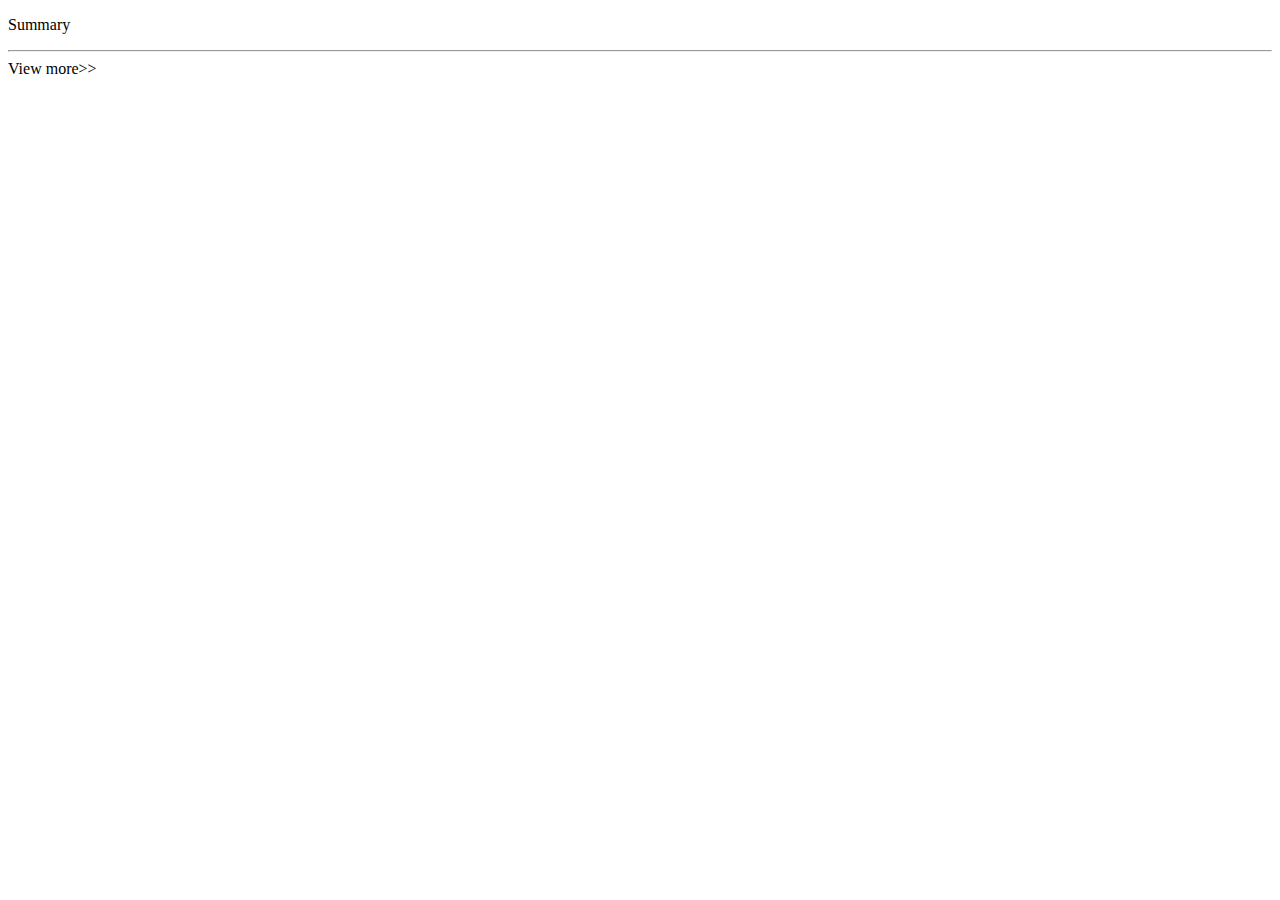
<file: src/main/resources/templates/index.html>
<!DOCTYPE html>
<html lang="en" xmlns:th="http://www.thymeleaf.org">
<head th:replace="template :: head">

</head>
<body>
    <nav th:replace="template :: navbar"></nav>
    <section th:replace="template :: afternavbar">
    </section>
    <div class="row">

        <div class="col-lg-3" th:each="article, iterStat : ${articleList}">
            <div class="panel panel-default">
                <div class="panel-heading" ><span th:text="${article.name}"></span></div>
                <div class="panel-body">
                    <p class="lead">Summary</p>
                    <p > <span th:text="${article.summary}"></span></p>
                    <hr/>
                    <div class="row">
                        <span th:text="${article.date}"></span>
                        <a th:href="@{/article1/{id}(id=${article.id})}"> View more>></a>
                    </div>
                </div>
            </div>
        </div>
    </div>
</body>
</html>
</file>
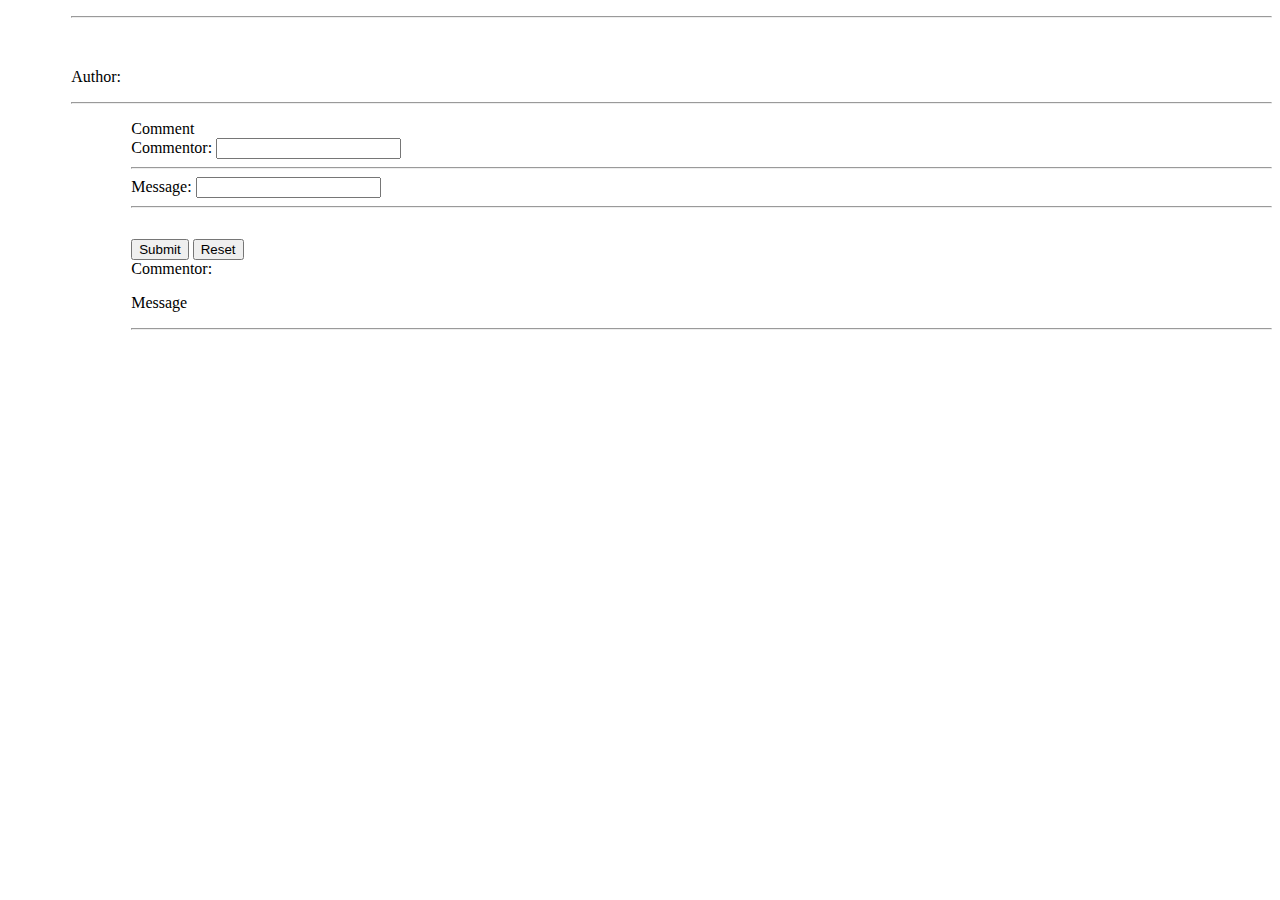
<file: src/main/resources/templates/articledetail.html>
<!DOCTYPE html>
<html lang="en" xmlns:th="http://www.thymeleaf.org">
<head th:replace="template :: head">
</head>
<body>
<nav th:replace="template :: navbar"></nav>
<section th:replace="template :: afternavbar">
</section>
<div class="row">

    <div class="col-lg-6" style="margin-left: 5%;">
        <div class="panel panel-default">
            <div class="panel-heading" ><span th:text="${article.name}"></span></div>
            <div class="panel-body">

                <p > <span th:text="${article.summary}"></span></p>
                <hr/>
                <p > <span th:text="${article.content}"></span></p>
                <br/>
                <a th:href="@{|/author/${author.id}|}"><p >Author: <span th:text="${author.name}"></span></p></a>
                <hr/>
                <p > <span th:text="${article.date}"></span></p>
                <div th:each="tag, iterStat : ${tags}">
                    <a th:href="@{|/tag/${tag.id}|}"><span th:text="${tag.name}"></span></a>
                </div>
            </div>
        </div>
        <div class="row" style="margin-left: 5%;">
            <div class="panel panel-default">
                <div class="panel-heading" >Comment</div>
                    <div class="panel-body">
                    <form th:action="@{/addcomment}" th:object="${com}" method="post">
                     Commentor: <input type="text" th:field="*{commentor}"/>
                     <hr/>
                     Message: <input type="text" th:field = "*{message}" />
                     <hr/>
                     <input type="hidden" th:value="${article.id}" name="idarticle"/><br/>
                     <button style="margin-top: 5px;" type="submit" class="btn btn-primary" value="submit">Submit </button>
                       <button style="margin-top: 5px;" type="reset" class="btn btn-primary" value="Reset" >Reset</button>
                    </form>
                    </div>
            </div>


            <div class= "row" th:each="c, iterStat : ${commentList}">
                <div>
                    <div class="panel panel-default">
                        <div class="panel-heading" >Commentor:<span th:text="${c.commentor}"></span></div>
                        <div class="panel-body">
                            <p class="lead">Message</p>
                            <p > <span th:text="${c.message}"></span></p>
                            <hr/>
                            <p> <span th:text="${c.date}"></span></p>
                        </div>
                    </div>
                </div>
            </div>
        </div>
    </div>


</div>
</body>
</html>
</file>
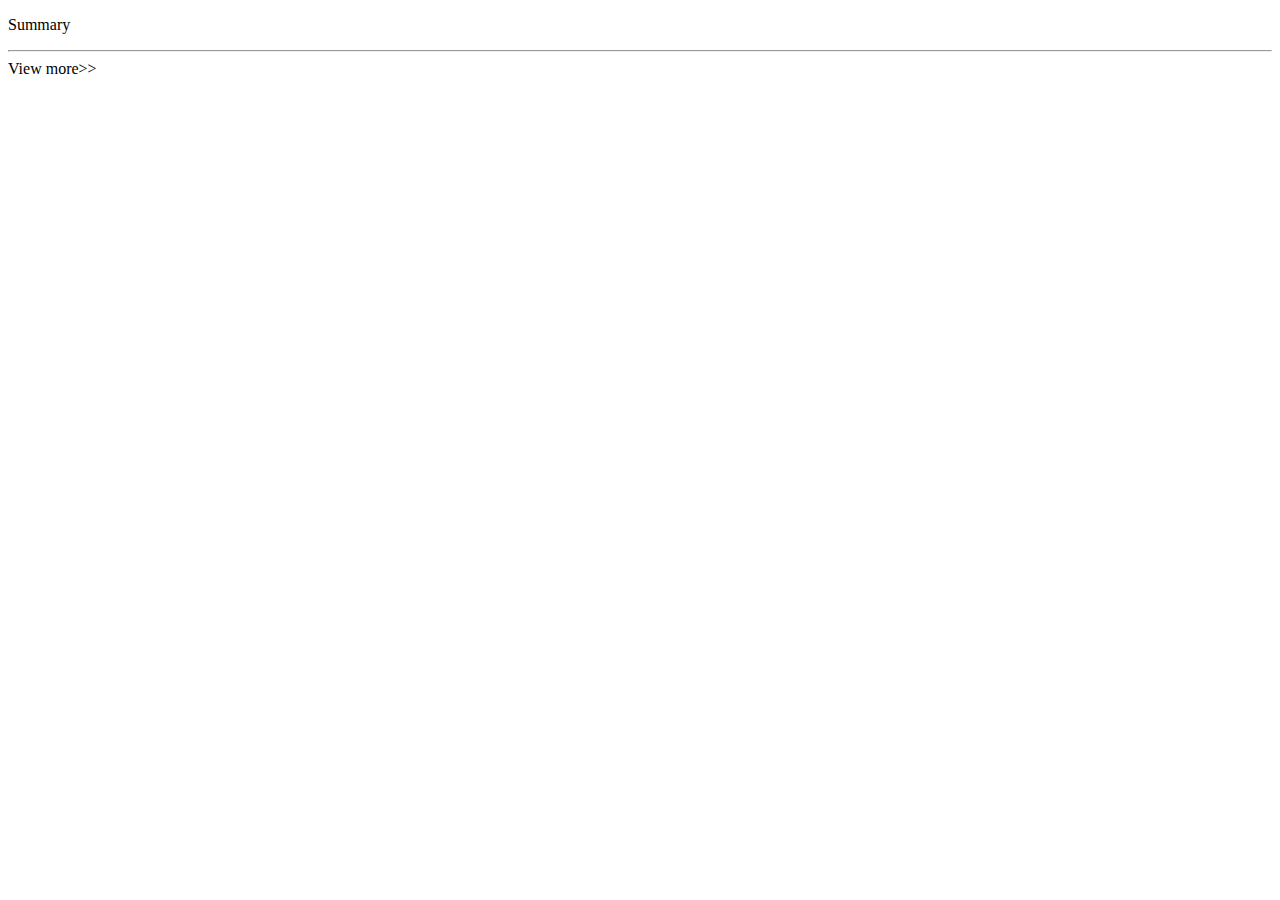
<file: src/main/resources/templates/authorArticle.html>
<!DOCTYPE html>
<html lang="en" xmlns:th="http://www.thymeleaf.org">
<head th:replace="template :: head">
</head>
<body>
<nav th:replace="template :: navbar"></nav>
<section th:replace="template :: afternavbar">
</section>
<div class="col-lg-3" th:each="article, iterStat : ${articleList}">
    <div class="panel panel-default">
        <div class="panel-heading" ><span th:text="${article.name}"></span></div>
        <div class="panel-body">
            <p class="lead">Summary</p>
            <p > <span th:text="${article.summary}"></span></p>
            <hr/>
            <div class="row">
                <span th:text="${article.date}"></span>
                <a th:href="@{/article1/{id}(id=${article.id})}"> View more>></a>
            </div>
        </div>
    </div>
</div>
</body>
</html>
</file>
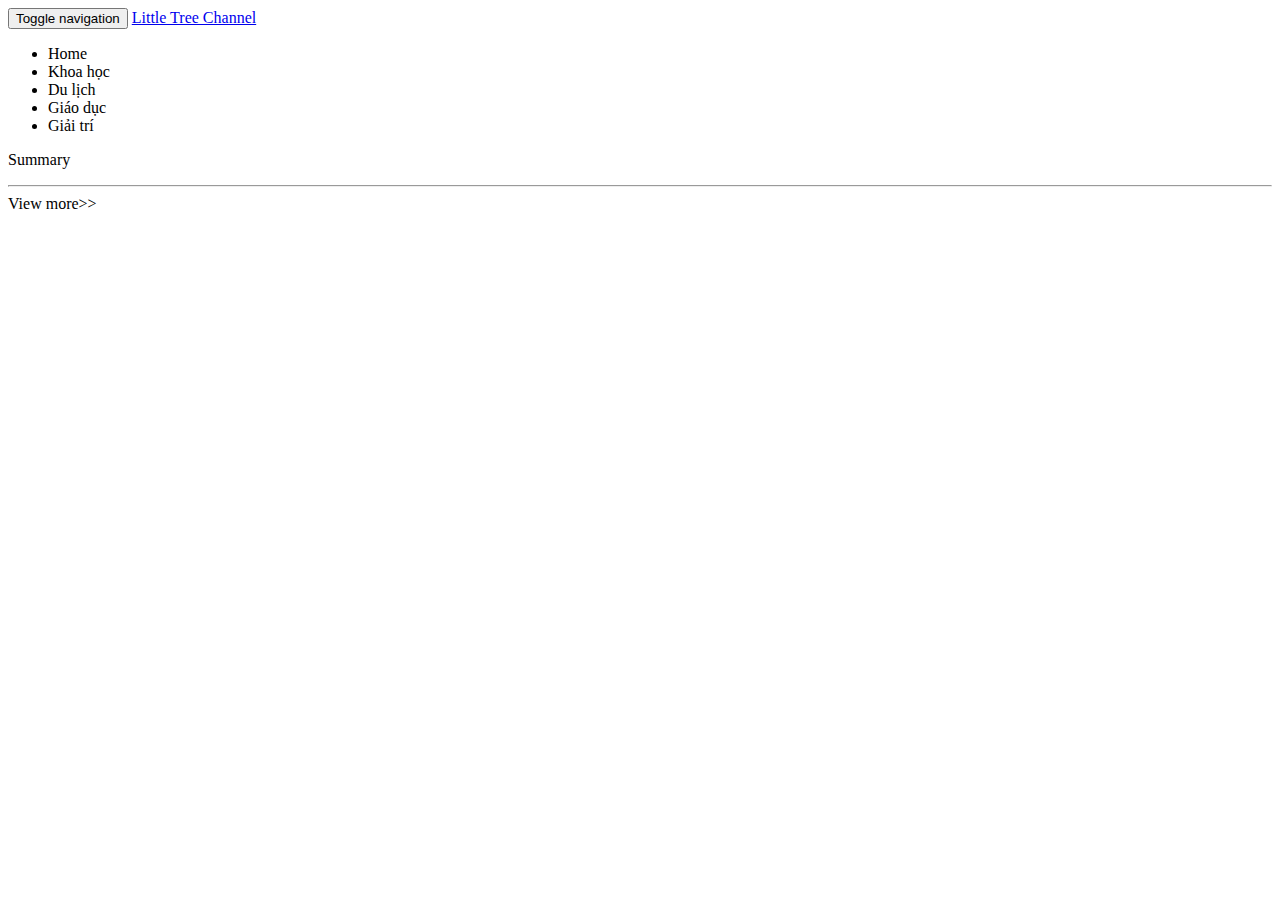
<file: src/main/resources/templates/education.html>
<!DOCTYPE html>
<html lang="en" xmlns:th="http://www.thymeleaf.org">
<head th:replace="template :: head">

</head>
<body>
<nav class="navbar navbar-default navbar-fixed-top " role="navigation" th:fragment="navbar">
    <div class="container">
        <!-- Brand and toggle get grouped for better mobile display -->
        <div class="navbar-header">
            <button type="button" class="navbar-toggle" data-toggle="collapse" data-target=".navbar-ex1-collapse">
                <span class="sr-only">Toggle navigation</span>
                <span class="icon-bar"></span>
                <span class="icon-bar"></span>
                <span class="icon-bar"></span>
            </button>
            <a class="navbar-brand" href="#">Little Tree Channel</a>
        </div>

        <!-- Collect the nav links, forms, and other content for toggling -->
        <div class="collapse navbar-collapse navbar-ex1-collapse">
            <ul class="nav navbar-nav">
                <li><a th:href="@{/index}">Home</a></li>
                <li><a th:href="@{/science}">Khoa học</a></li>
                <li><a th:href="@{/travel}">Du lịch</a></li>
                <li class="active"><a th:href="@{/education}">Giáo dục</a></li>
                <li><a th:href="@{/entertainment}">Giải trí</a></li>
            </ul>
        </div><!-- /.navbar-collapse -->
    </div>
</nav>
<section th:replace="template :: afternavbar">
</section>
<div class="row">

    <div class="col-lg-3" th:each="article, iterStat : ${articleList}">
        <div class="panel panel-default">
            <div class="panel-heading" ><span th:text="${article.name}"></span></div>
            <div class="panel-body">
                <p class="lead">Summary</p>
                <p > <span th:text="${article.summary}"></span></p>
                <hr/>
                <div class="row">
                    <span th:text="${article.date}"></span>
                    <a th:href="@{|/article1/${article.id}|}"> View more>></a>
                </div>
            </div>
        </div>
    </div>
</div>
</body>
</html>
</file>
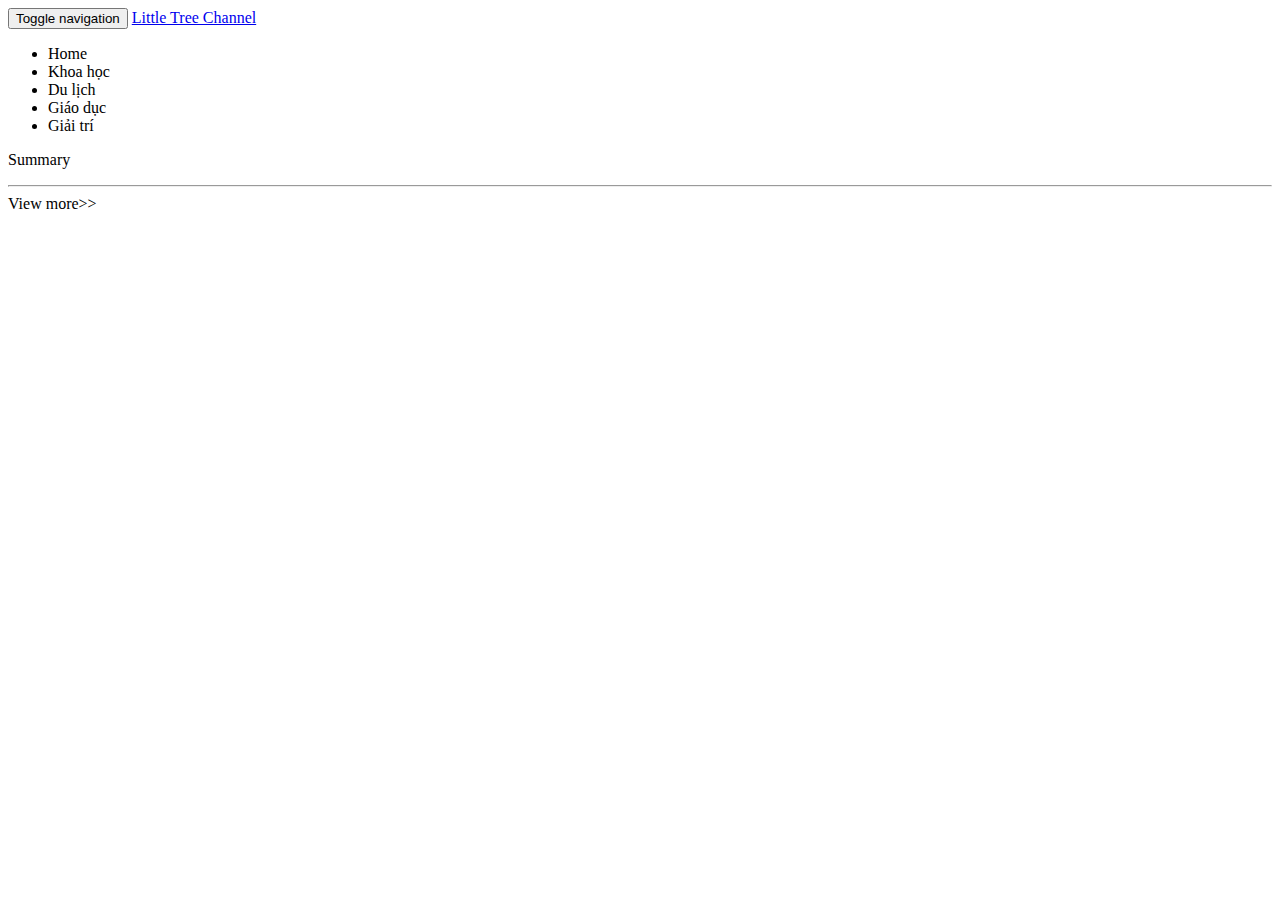
<file: src/main/resources/templates/entertainment.html>
<!DOCTYPE html>
<html lang="en" xmlns:th="http://www.thymeleaf.org">
<head th:replace="template :: head">

</head>
<body>
<nav class="navbar navbar-default navbar-fixed-top " role="navigation" th:fragment="navbar">
    <div class="container">
        <!-- Brand and toggle get grouped for better mobile display -->
        <div class="navbar-header">
            <button type="button" class="navbar-toggle" data-toggle="collapse" data-target=".navbar-ex1-collapse">
                <span class="sr-only">Toggle navigation</span>
                <span class="icon-bar"></span>
                <span class="icon-bar"></span>
                <span class="icon-bar"></span>
            </button>
            <a class="navbar-brand" href="#">Little Tree Channel</a>
        </div>

        <!-- Collect the nav links, forms, and other content for toggling -->
        <div class="collapse navbar-collapse navbar-ex1-collapse">
            <ul class="nav navbar-nav">
                <li><a th:href="@{/index}">Home</a></li>
                <li><a th:href="@{/science}">Khoa học</a></li>
                <li><a th:href="@{/travel}">Du lịch</a></li>
                <li ><a th:href="@{/education}">Giáo dục</a></li>
                <li class="active"><a th:href="@{/entertainment}">Giải trí</a></li>
            </ul>
        </div><!-- /.navbar-collapse -->
    </div>
</nav>
<section th:replace="template :: afternavbar">
</section>
<div class="row">

    <div class="col-lg-3" th:each="article, iterStat : ${articleList}">
        <div class="panel panel-default">
            <div class="panel-heading" ><span th:text="${article.name}"></span></div>
            <div class="panel-body">
                <p class="lead">Summary</p>
                <p > <span th:text="${article.summary}"></span></p>
                <hr/>
                <div class="row">
                    <span th:text="${article.date}"></span>
                    <a th:href="@{|/article1/${article.id}|}"> View more>></a>
                </div>
            </div>
        </div>
    </div>
</div>
</body>
</html>
</file>
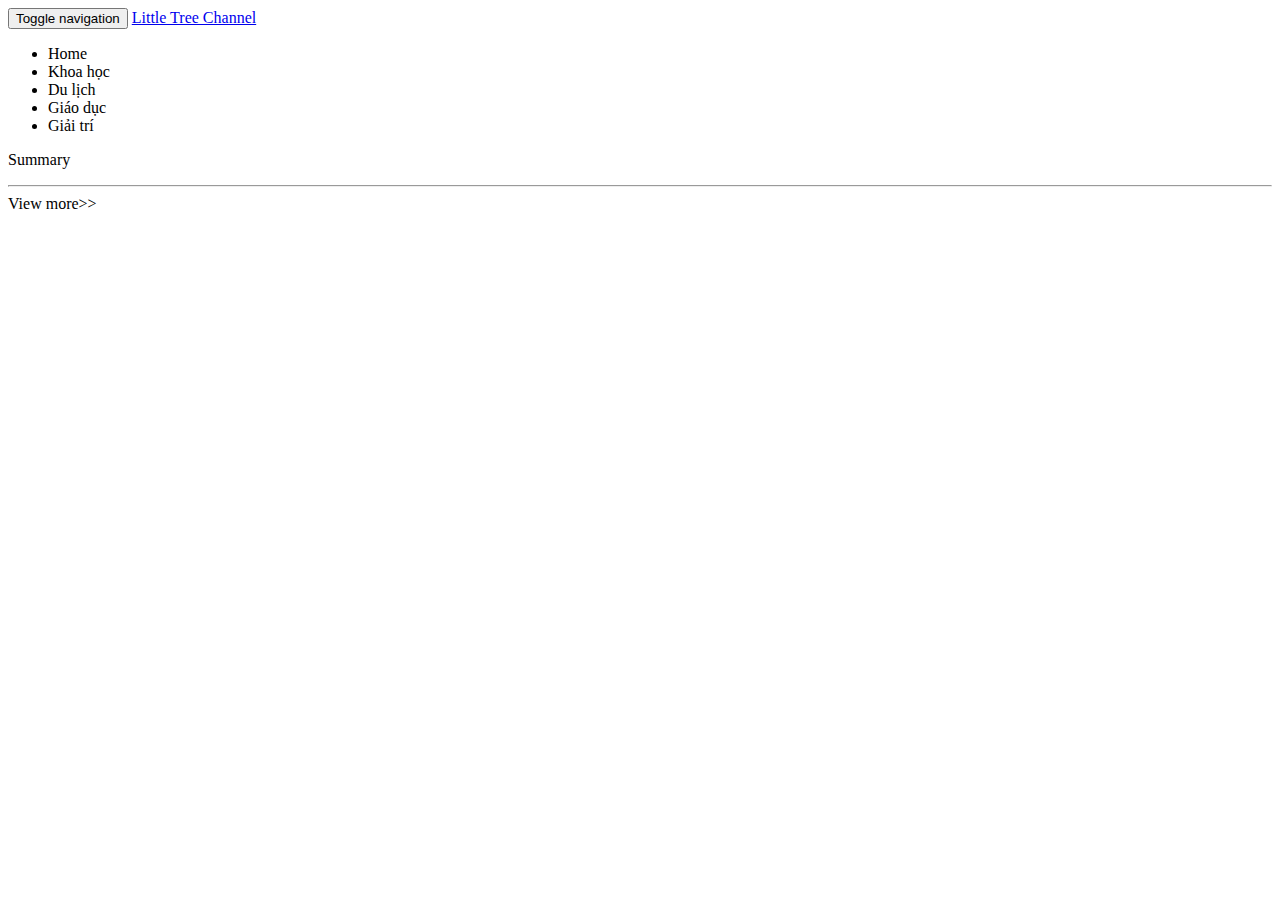
<file: src/main/resources/templates/science.html>
<!DOCTYPE html>
<html lang="en" xmlns:th="http://www.thymeleaf.org">
<head th:replace="template :: head">

</head>
<body>
<nav class="navbar navbar-default navbar-fixed-top " role="navigation" th:fragment="navbar">
    <div class="container">
        <!-- Brand and toggle get grouped for better mobile display -->
        <div class="navbar-header">
            <button type="button" class="navbar-toggle" data-toggle="collapse" data-target=".navbar-ex1-collapse">
                <span class="sr-only">Toggle navigation</span>
                <span class="icon-bar"></span>
                <span class="icon-bar"></span>
                <span class="icon-bar"></span>
            </button>
            <a class="navbar-brand" href="#">Little Tree Channel</a>
        </div>

        <!-- Collect the nav links, forms, and other content for toggling -->
        <div class="collapse navbar-collapse navbar-ex1-collapse">
            <ul class="nav navbar-nav">
                <li><a th:href="@{/index}">Home</a></li>
                <li class="active"><a th:href="@{/science}">Khoa học</a></li>
                <li><a th:href="@{/travel}">Du lịch</a></li>
                <li ><a th:href="@{/education}">Giáo dục</a></li>
                <li><a th:href="@{/entertainment}">Giải trí</a></li>
            </ul>
        </div><!-- /.navbar-collapse -->
    </div>
</nav>
<section th:replace="template :: afternavbar">
</section>
<div class="row">

    <div class="col-lg-3" th:each="article, iterStat : ${articleList}">
        <div class="panel panel-default">
            <div class="panel-heading" ><span th:text="${article.name}"></span></div>
            <div class="panel-body">
                <p class="lead">Summary</p>
                <p > <span th:text="${article.summary}"></span></p>
                <hr/>
                <div class="row">
                    <span th:text="${article.date}"></span>
                    <a th:href="@{|/article1/${article.id}|}"> View more>></a>
                </div>
            </div>
        </div>
    </div>
</div>
</body>
</html>
</file>
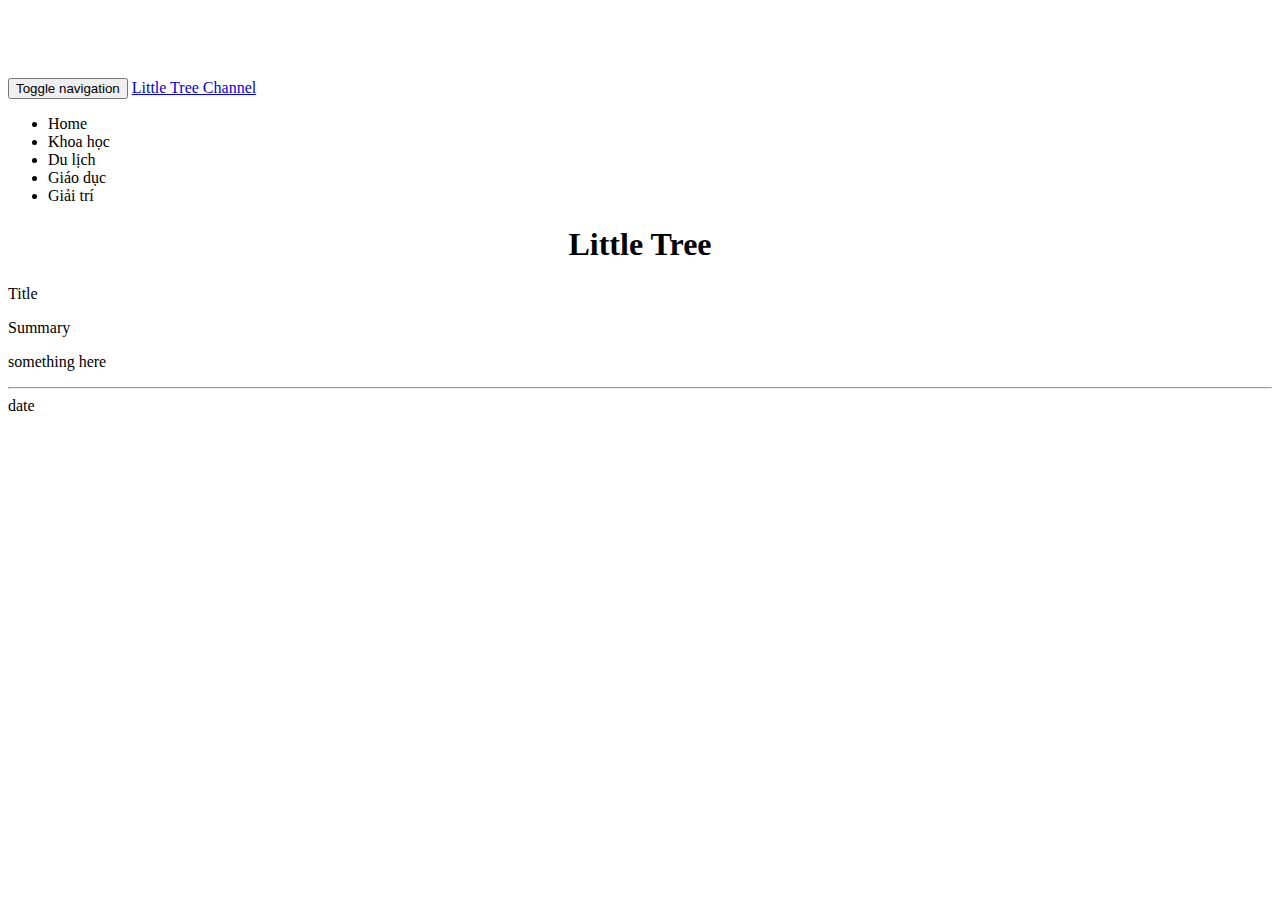
<file: src/main/resources/templates/template.html>
<!DOCTYPE html>
<html xmlns:th="http://www.thymeleaf.org">
<head th:fragment="head">

    <title>Little Tree</title>

    <meta name="viewport" content="width=device-width, initial-scale=1.0"/>
    <link th:href="@{/css/theme.css}" rel="stylesheet" media="screen"/>
	<style>
		body{
			padding-top:70px;
		}
	</style>
	<script th:src="@{/js/bootstrap.min.js}"></script>

</head>

<body> 

<nav class="navbar navbar-default navbar-fixed-top " role="navigation" th:fragment="navbar">
	<div class="container">
	  <!-- Brand and toggle get grouped for better mobile display -->
	  <div class="navbar-header">
		<button type="button" class="navbar-toggle" data-toggle="collapse" data-target=".navbar-ex1-collapse">
		  <span class="sr-only">Toggle navigation</span>
		  <span class="icon-bar"></span>
		  <span class="icon-bar"></span>
		  <span class="icon-bar"></span>
		</button>
		<a class="navbar-brand" href="#">Little Tree Channel</a>
	  </div>

	  <!-- Collect the nav links, forms, and other content for toggling -->
	  <div class="collapse navbar-collapse navbar-ex1-collapse">
		<ul class="nav navbar-nav">
            <li class="active"><a th:href="@{/index}">Home</a></li>
            <li><a th:href="@{/science}">Khoa học</a></li>
            <li><a th:href="@{/travel}">Du lịch</a></li>
            <li ><a th:href="@{/education}">Giáo dục</a></li>
            <li><a th:href="@{/entertainment}">Giải trí</a></li>
		</ul>
		</div><!-- /.navbar-collapse --> 
	</div>	
</nav>
    <section th:fragment="afternavbar">
		<div class="row" style="text-align: center;">
			<div class="col-sm-12 col-lg-12">
				<h1 style="color: black">Little Tree</h1>
			</div>
		</div>
    </section>

<div class="row">
    <div class="col-lg-6">
        <div class="panel panel-default">
            <div class="panel-heading">Title</div>
            <div class="panel-body">
                <p class="lead">Summary</p>
                <p > something here</p>
                <hr/>
                <div class="row">                   date
                </div>
            </div>
        </div>
    </div>
</div>
</body>
</html>
</file>
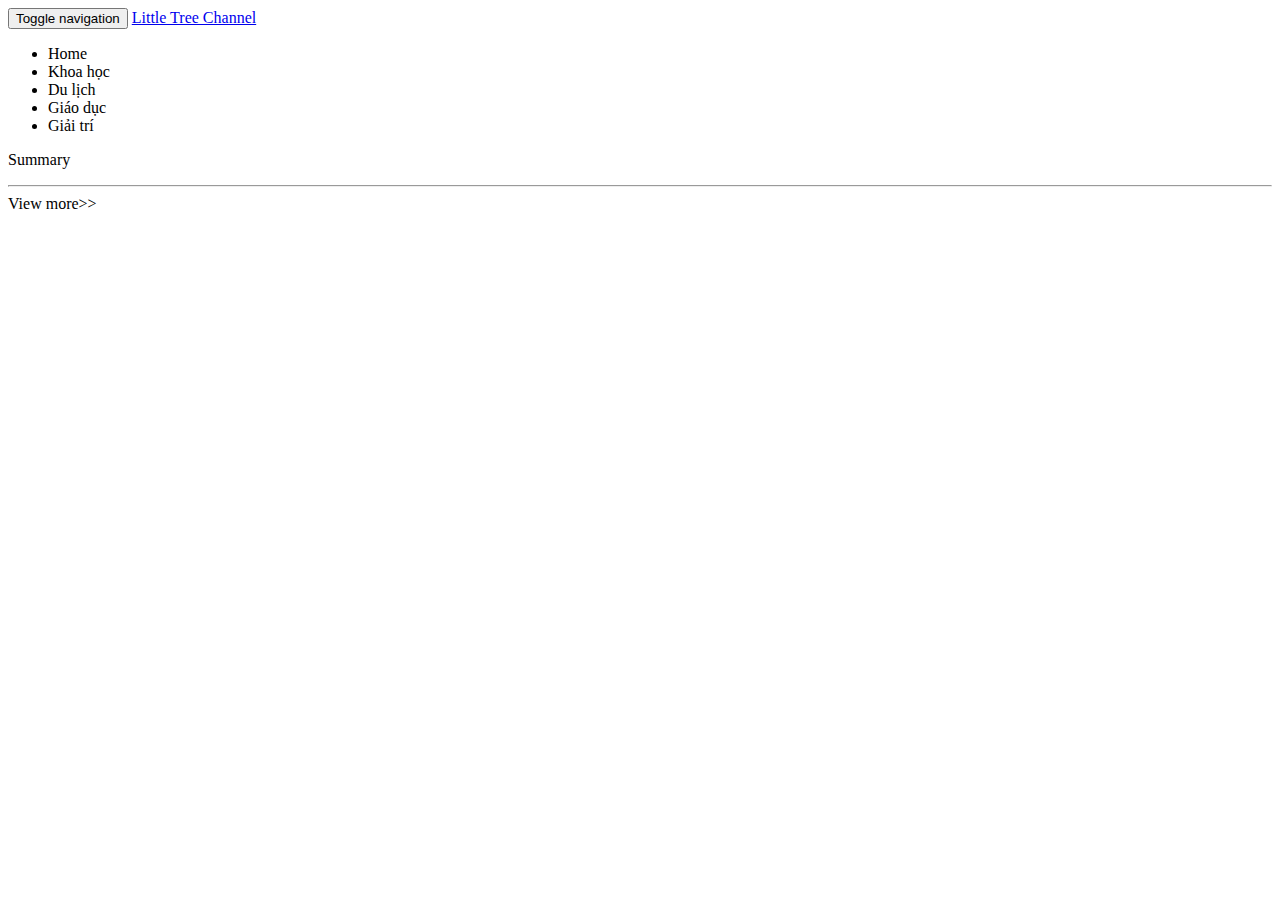
<file: src/main/resources/templates/travel.html>
<!DOCTYPE html>
<html lang="en" xmlns:th="http://www.thymeleaf.org">
<head th:replace="template :: head">

</head>
<body>
<nav class="navbar navbar-default navbar-fixed-top " role="navigation" th:fragment="navbar">
    <div class="container">
        <!-- Brand and toggle get grouped for better mobile display -->
        <div class="navbar-header">
            <button type="button" class="navbar-toggle" data-toggle="collapse" data-target=".navbar-ex1-collapse">
                <span class="sr-only">Toggle navigation</span>
                <span class="icon-bar"></span>
                <span class="icon-bar"></span>
                <span class="icon-bar"></span>
            </button>
            <a class="navbar-brand" href="#">Little Tree Channel</a>
        </div>

        <!-- Collect the nav links, forms, and other content for toggling -->
        <div class="collapse navbar-collapse navbar-ex1-collapse">
            <ul class="nav navbar-nav">
                <li><a th:href="@{/index}">Home</a></li>
                <li><a th:href="@{/science}">Khoa học</a></li>
                <li class="active"><a th:href="@{/travel}">Du lịch</a></li>
                <li><a th:href="@{/education}">Giáo dục</a></li>
                <li><a th:href="@{/entertainment}">Giải trí</a></li>
            </ul>
        </div><!-- /.navbar-collapse -->
    </div>
</nav>
<section th:replace="template :: afternavbar">
</section>
<div class="row">

    <div class="col-lg-3" th:each="article, iterStat : ${articleList}">
        <div class="panel panel-default">
            <div class="panel-heading" ><span th:text="${article.name}"></span></div>
            <div class="panel-body">
                <p class="lead">Summary</p>
                <p > <span th:text="${article.summary}"></span></p>
                <hr/>
                <div class="row">
                    <span th:text="${article.date}"></span>
                    <a th:href="@{|/article1/${article.id}|}"> View more>></a>
                </div>
            </div>
        </div>
    </div>
</div>
</body>
</html>
</file>
